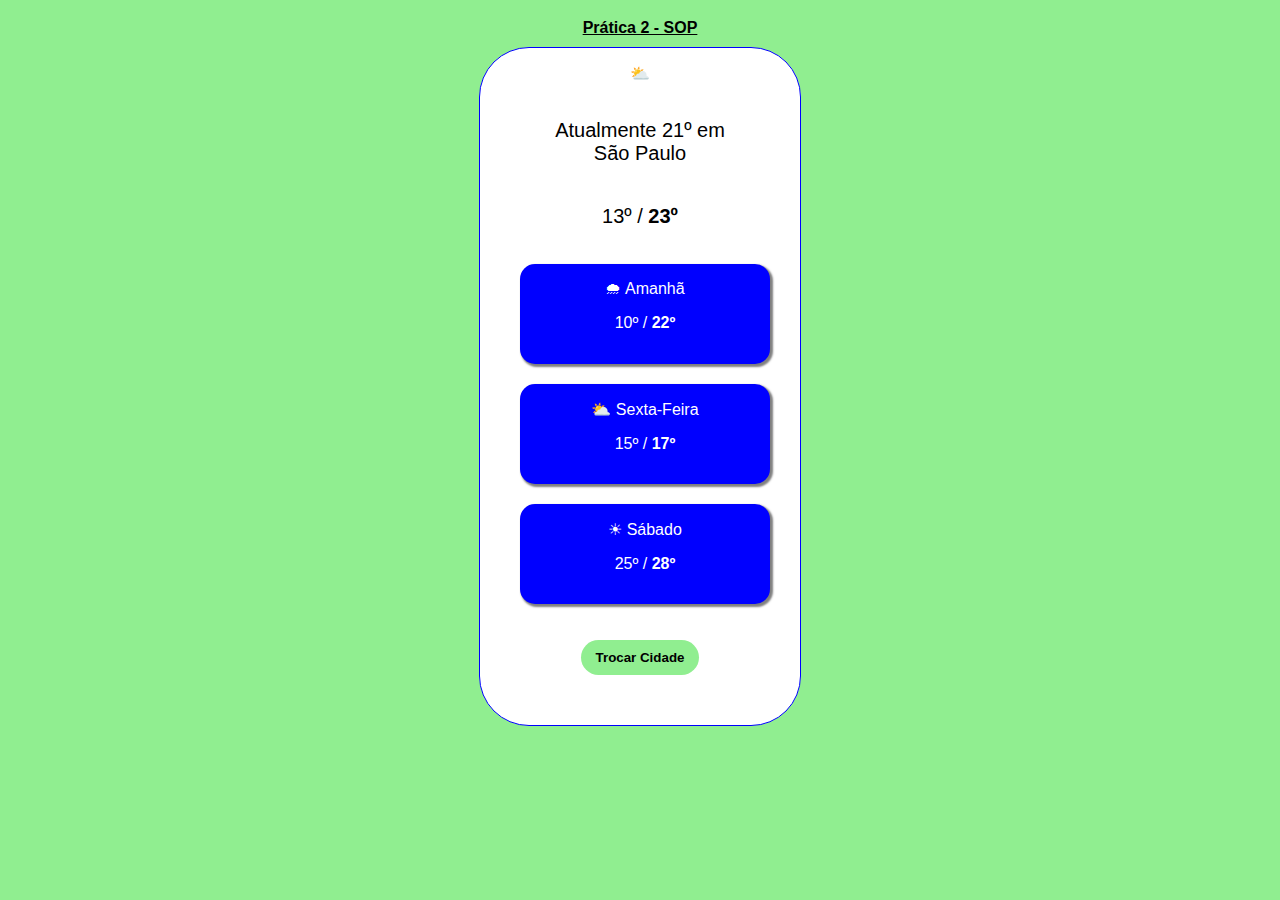
<file: index.html>
<!DOCTYPE html>
<html lang="en">

<head>
    <meta charset="UTF-8">
    <meta name="viewport" content="width=device-width, initial-scale=1.0">
    <title>SOP_ATV2_HGRP3</title>
    <link rel="stylesheet" href="style.css">
</head>

<body>
    <h1>Prática 2 - SOP</h1>
    <main>
        <p>&#x26c5;</p>
        <h3 class="titulos">Atualmente 21º em São Paulo</h3>
        <h3 class="titulos">13º / <b>23º</b></h3>
        <ul>
            <div class="card">
                <li>
                    &#x1f327; Amanhã
                </li>
                <p>10º / <b>22º</b></p>
            </div>
            <div class="card">
                <li>
                    &#x26c5; Sexta-Feira
                </li>
                <p>15º / <b>17º</b></p>
            </div>
            <div class="card">
                <li>
                    &#9728; Sábado
                </li>
                <p>25º / <b>28º</b></p>
            </div>
        </ul>
        <button>Trocar Cidade</button>
    </main>
</body>

</html>
</file>
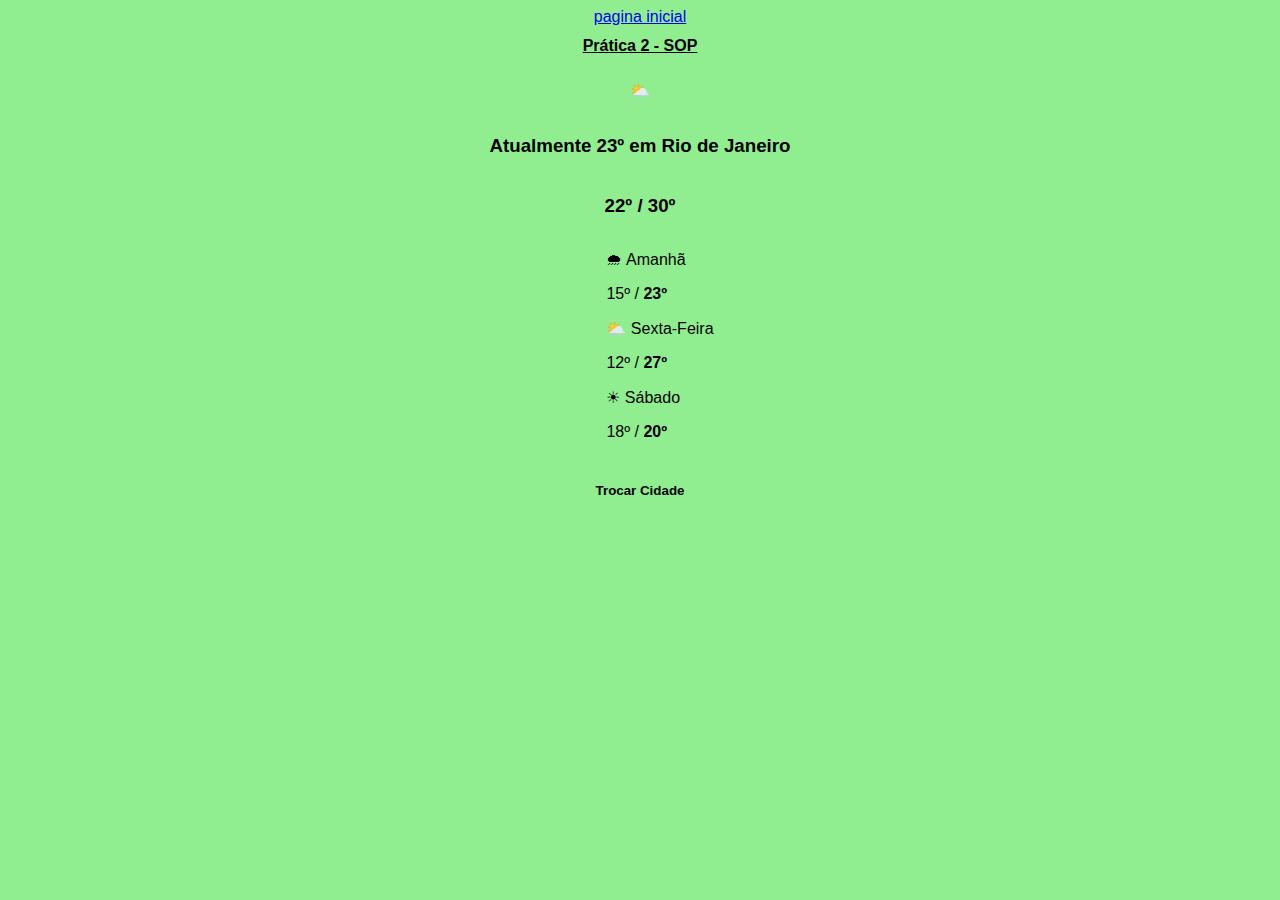
<file: novacidade.html>
<!DOCTYPE html>
<html lang="en">
<head>
    <meta charset="UTF-8">
    <meta name="viewport" content="width=device-width, initial-scale=1.0">
    <link rel="stylesheet" href="style.css">
    <title>Document</title>
</head>
<body>
    <a href="index.html">pagina inicial</a>
    <body>
    <h1>Prática 2 - SOP</h1>
    <p>&#x26c5;</p>
    <h3>Atualmente 23º em Rio de Janeiro</h3>
    <h3>22º / 30º</h3>
    <ul>
        <li>
            &#x1f327; Amanhã
        </li>
        <p>15º / <b>23º</b></p>
        <li>
            &#x26c5; Sexta-Feira
        </li>
        <p>12º / <b>27º</b></p>
        <li>
            &#9728; Sábado
        </li>
        <p>18º / <b>20º</b></p>
    </ul>
    <button>Trocar Cidade</button>
</body>

</body>
</html>
</file>
<file: style.css>
body {
    background-color: lightgreen;
    display: flex;
    flex-direction: column;
    justify-content: center;
    align-items: center;
    font-family: Arial, Helvetica, sans-serif;
}
h1 {
    font-size: medium;
    text-decoration: underline;
}
main {
    border: 1px solid blue;
    display: flex;
    background-color: white;
    border-radius: 50px;
    padding-bottom: 50px;
    flex-direction: column;
    justify-content: center;
    align-items: center;
}
li {
    list-style-type: none;
}
.titulos {
    font-size: 20px;
    width: 180px;
    font-weight: 100;
    text-align: center;
}
b {
    font-weight: bold;
}
.card {
    background-color: blue;
    display: flex;
    flex-direction: column;
    color: white;
    align-items: center;
    justify-content: center;
    width: 250px;
    margin-bottom: 20px;
    border-radius: 15px;
    margin-right: 30px;
    height: 100px;
    box-shadow: 2px 2px 2px 1px  rgba(0, 0, 0, 0.5);
}
button {
    background-color: lightgreen;
    padding: 10px 15px;
    border-radius: 35px;
    font-weight: 600;
    border: none;
}
</file>
